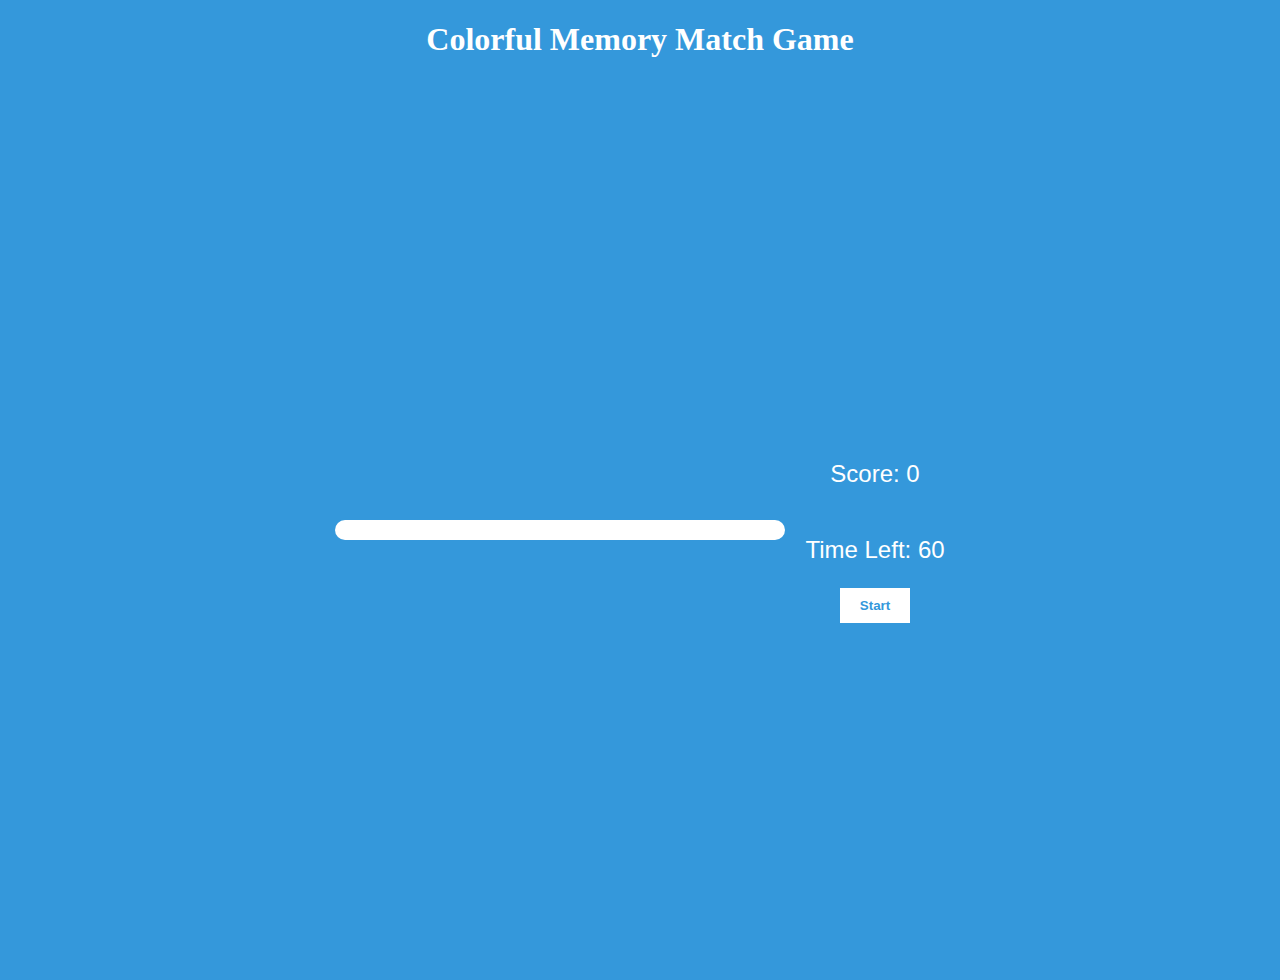
<file: index.html>
<!DOCTYPE html>
<html>
<head>
    <title>Colorful Memory Match Game</title>
        <link rel="stylesheet" href="./colorfulGame.css">
</head>
<body>
    <h1>Colorful Memory Match Game</h1>
    <div class="container">
        <div id="game-container">
         <!-- Cards will be generated dynamically using JavaScript -->
        </div>
        <div class="startMain">
            <p id="score">Score: 0</p>
            <p id="timer">Time Left: 60</p>
            <button id="startbtn">Start</button>
        </div>
    </div>
    <script src="./colorful_memory_game.js"></script>
</body>
</html
</file>
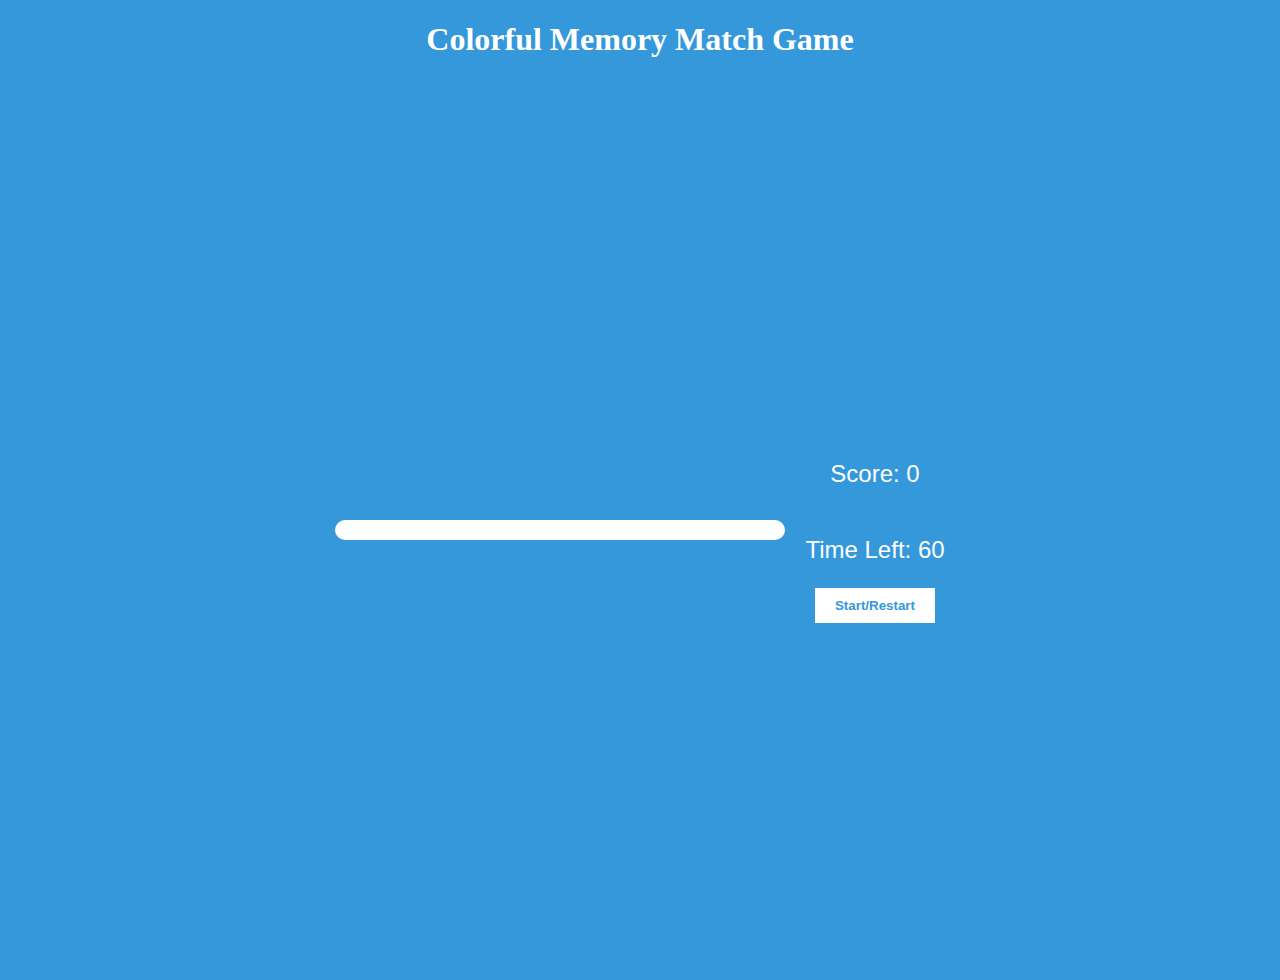
<file: colorful_memory_game.html>
<!DOCTYPE html>
<html>
<head>
    <title>Colorful Memory Match Game</title>
        <link rel="stylesheet" href="./colorfulGame.css">
</head>
<body>
    <h1>Colorful Memory Match Game</h1>
    <div class="container">
        <div id="game-container">
         <!-- Cards will be generated dynamically using JavaScript -->
        </div>
        <div class="startMain">
            <p id="score">Score: 0</p>
            <p id="timer">Time Left: 60</p>
            <button id="startbtn">Start/Restart</button>
        </div>
    </div>
    <script src="./colorful_memory_game.js"></script>
</body>
</html
</file>
<file: colorfulGame.css>
body {
    padding: 0;
    margin: 0;
    background-color: #3498db;
    box-sizing: border-box;

}

.container {
    font-family: Arial, sans-serif;
    background-color: #3498db;
    display: flex;
    justify-content: center;
    align-items: center;
    height: 100vh;
}

.startMain {
    margin-left: 20px;
    display: flex;
    align-items: center;
    flex-direction: column;
}

h1 {
    color: #fff;
    text-align: center;
}

#game-container {
    display: grid;
    grid-template-columns: repeat(4, 100px);
    grid-gap: 10px;
    background-color: #fff;
    padding: 10px;
    border-radius: 10px;
}

.card {
    width: 100px;
    height: 100px;
    background-color: #ddd;
    display: flex;
    justify-content: center;
    align-items: center;
    font-size: 20px;
    cursor: pointer;
    transition: background-color 0.3s;
    border-radius: 5px;
}

.matched {
    background-color: #4CAF50;
    color: #fff;
}

#score {
    text-align: center;
    font-size: 24px;
    color: #fff;
}

#timer {
    text-align: center;
    font-size: 24px;
    color: #fff;
}

#startbtn{
    padding: 10px 20px;
    background-color: white;
    color: #3498db;
    border: none;
    font-weight: 900;
    cursor: pointer;
}
</file>
